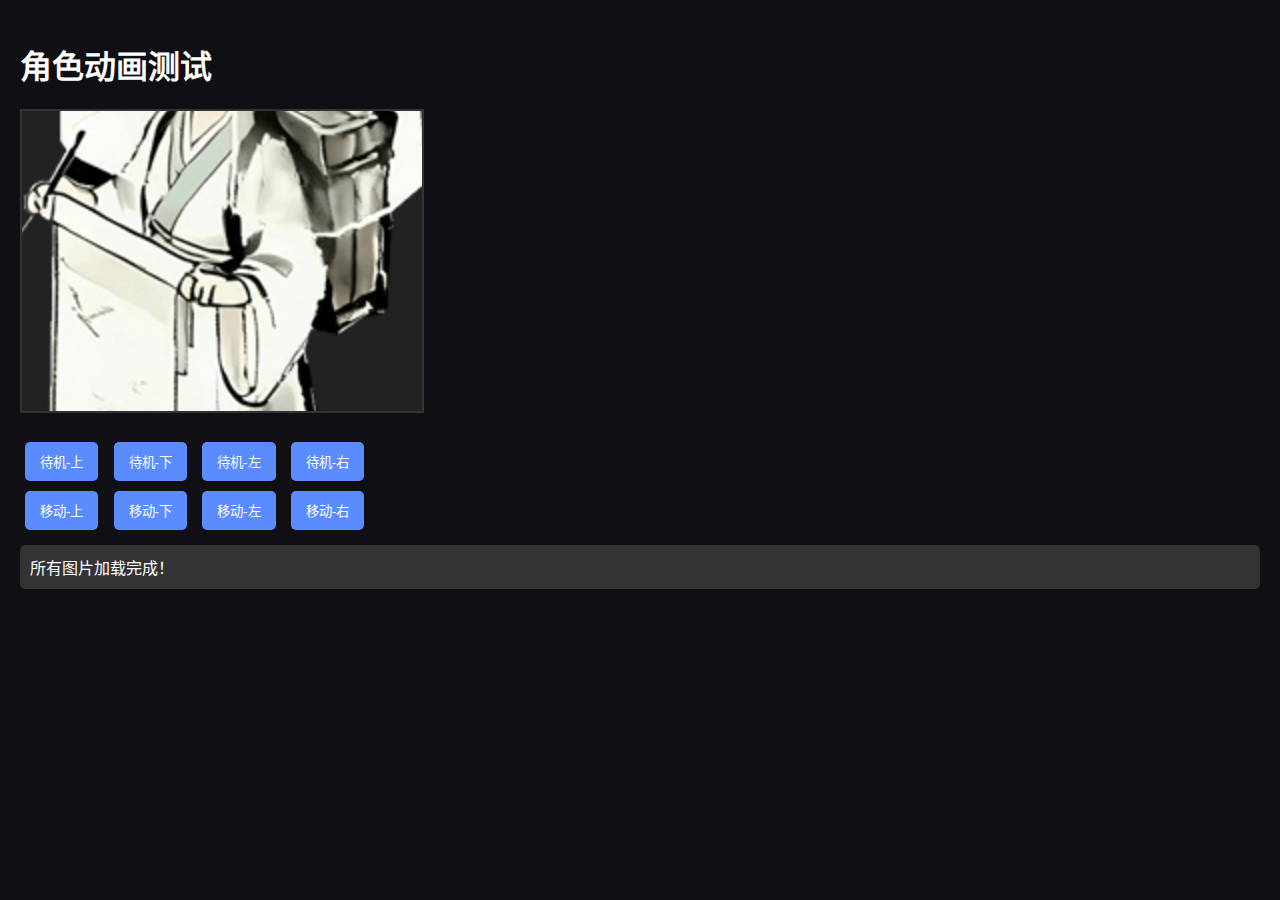
<file: test.html>
<!DOCTYPE html>
<html lang="zh-CN">
<head>
    <meta charset="UTF-8">
    <meta name="viewport" content="width=device-width, initial-scale=1, maximum-scale=1, user-scalable=no" />
    <title>角色动画测试</title>
    <style>
        body {
            background: #0f0f14;
            color: #fff;
            font-family: system-ui;
            margin: 0;
            padding: 20px;
        }
        canvas {
            border: 2px solid #333;
            background: #222;
        }
        .controls {
            margin-top: 20px;
        }
        button {
            margin: 5px;
            padding: 10px 15px;
            background: #5b8cff;
            color: white;
            border: none;
            border-radius: 5px;
            cursor: pointer;
        }
        .status {
            margin-top: 10px;
            padding: 10px;
            background: #333;
            border-radius: 5px;
        }
    </style>
</head>
<body>
    <h1>角色动画测试</h1>
    <canvas id="testCanvas" width="400" height="300"></canvas>
    <div class="controls">
        <button onclick="testAnimation('idle', 'up')">待机-上</button>
        <button onclick="testAnimation('idle', 'down')">待机-下</button>
        <button onclick="testAnimation('idle', 'left')">待机-左</button>
        <button onclick="testAnimation('idle', 'right')">待机-右</button>
        <br>
        <button onclick="testAnimation('walk', 'up')">移动-上</button>
        <button onclick="testAnimation('walk', 'down')">移动-下</button>
        <button onclick="testAnimation('walk', 'left')">移动-左</button>
        <button onclick="testAnimation('walk', 'right')">移动-右</button>
    </div>
    <div class="status" id="status">等待图片加载...</div>

    <script>
        // 简化的动画测试系统
        class TestAnimation {
            constructor() {
                this.images = {
                    idle: { up: null, down: null, left: null, right: null },
                    walk: { up: [], down: [], left: [], right: [] }
                };
                this.currentState = 'idle';
                this.currentDirection = 'down';
                this.currentFrame = 0;
                this.frameTime = 0;
                this.frameRate = 8;
                this.loaded = false;
                this.loadImages();
            }

            loadImages() {
                const basePath = './';
                let loadedCount = 0;
                const totalImages = 1 + 1 + 1 + 1 + 9 + 8 + 9 + 8;

                // 待机状态
                this.loadImage(basePath + 'back right/2_ling_back right_01.png', (img) => {
                    this.images.idle.up = img;
                    this.checkLoadComplete(++loadedCount, totalImages);
                });
                this.loadImage(basePath + 'zheng left/2_ling_go_left_01.png', (img) => {
                    this.images.idle.down = img;
                    this.checkLoadComplete(++loadedCount, totalImages);
                });
                this.loadImage(basePath + 'back left/2_ling_back left_01.png', (img) => {
                    this.images.idle.left = img;
                    this.checkLoadComplete(++loadedCount, totalImages);
                });
                this.loadImage(basePath + 'zheng right/2_ling_go_right_01.png', (img) => {
                    this.images.idle.right = img;
                    this.checkLoadComplete(++loadedCount, totalImages);
                });

                // 移动状态
                for (let i = 1; i <= 9; i++) {
                    this.loadImage(basePath + `back right/2_ling_back right_0${i}.png`, (img) => {
                        this.images.walk.up.push(img);
                        this.checkLoadComplete(++loadedCount, totalImages);
                    });
                }
                for (let i = 1; i <= 8; i++) {
                    this.loadImage(basePath + `zheng left/2_ling_go_left_0${i}.png`, (img) => {
                        this.images.walk.down.push(img);
                        this.checkLoadComplete(++loadedCount, totalImages);
                    });
                }
                for (let i = 1; i <= 9; i++) {
                    this.loadImage(basePath + `back left/2_ling_back left_0${i}.png`, (img) => {
                        this.images.walk.left.push(img);
                        this.checkLoadComplete(++loadedCount, totalImages);
                    });
                }
                for (let i = 1; i <= 8; i++) {
                    this.loadImage(basePath + `zheng right/2_ling_go_right_0${i}.png`, (img) => {
                        this.images.walk.right.push(img);
                        this.checkLoadComplete(++loadedCount, totalImages);
                    });
                }
            }

            loadImage(src, callback) {
                const img = new Image();
                img.onload = () => callback(img);
                img.onerror = () => {
                    console.warn('Failed to load:', src);
                    callback(null);
                };
                img.src = src;
            }

            checkLoadComplete(loaded, total) {
                document.getElementById('status').textContent = `图片加载进度: ${loaded}/${total}`;
                if (loaded >= total) {
                    this.loaded = true;
                    document.getElementById('status').textContent = '所有图片加载完成！';
                }
            }

            setState(state, direction) {
                this.currentState = state;
                this.currentDirection = direction;
                this.currentFrame = 0;
                this.frameTime = 0;
            }

            update(dt) {
                if (!this.loaded) return;

                if (this.currentState === 'walk') {
                    this.frameTime += dt;
                    const frameDuration = 1 / this.frameRate;
                    
                    if (this.frameTime >= frameDuration) {
                        this.frameTime = 0;
                        const frames = this.images.walk[this.currentDirection];
                        if (frames && frames.length > 0) {
                            this.currentFrame = (this.currentFrame + 1) % frames.length;
                        }
                    }
                }
            }

            getCurrentImage() {
                if (!this.loaded) return null;

                if (this.currentState === 'idle') {
                    return this.images.idle[this.currentDirection];
                } else if (this.currentState === 'walk') {
                    const frames = this.images.walk[this.currentDirection];
                    return frames && frames[this.currentFrame] ? frames[this.currentFrame] : null;
                }
                return null;
            }
        }

        const canvas = document.getElementById('testCanvas');
        const ctx = canvas.getContext('2d');
        const animation = new TestAnimation();

        function testAnimation(state, direction) {
            animation.setState(state, direction);
        }

        function draw() {
            ctx.clearRect(0, 0, canvas.width, canvas.height);
            
            const img = animation.getCurrentImage();
            if (img) {
                const x = canvas.width / 2;
                const y = canvas.height / 2;
                const scale = 2;
                const width = img.width * scale;
                const height = img.height * scale;
                
                ctx.drawImage(img, x - width/2, y - height/2, width, height);
                
                // 显示状态信息
                ctx.fillStyle = 'white';
                ctx.font = '16px system-ui';
                ctx.textAlign = 'center';
                ctx.fillText(`${animation.currentState} - ${animation.currentDirection}`, x, y + height/2 + 20);
                if (animation.currentState === 'walk') {
                    ctx.fillText(`Frame: ${animation.currentFrame}`, x, y + height/2 + 40);
                }
            } else {
                ctx.fillStyle = 'white';
                ctx.font = '16px system-ui';
                ctx.textAlign = 'center';
                ctx.fillText('图片加载中...', canvas.width/2, canvas.height/2);
            }
        }

        let lastTime = performance.now();
        function loop() {
            const now = performance.now();
            const dt = (now - lastTime) / 1000;
            lastTime = now;
            
            animation.update(dt);
            draw();
            requestAnimationFrame(loop);
        }
        loop();
    </script>
</body>
</html>
</file>
